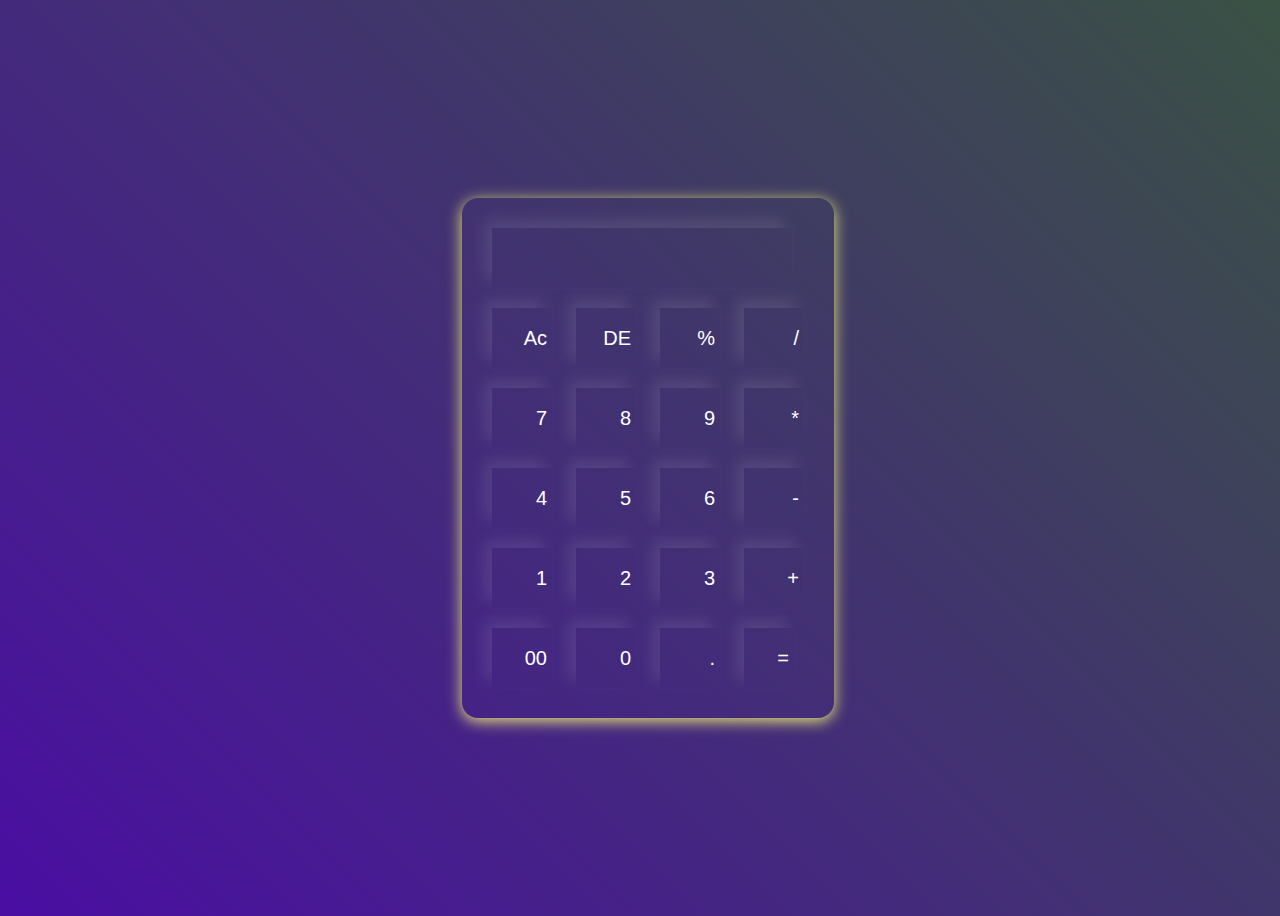
<file: cal/calculator.html>
<!DOCTYPE html>
<html lang="en">
<head>
    <meta charset="UTF-8">
    <meta name="viewport" content="width=device-width, initial-scale=1.0">
    <title>Document</title>
    <link href="style1.css" rel="stylesheet">
</head>
<body>
    <div class="container">
        <div class="calculator">
            <form>
                <div calss="display">
                    <input type="text" name="display" style=" width:300px ; height:60px;">
                </div>
                <div>
                    <input type="button" value="Ac" onclick="display.value ='' ">
                    <input type="button" value="DE" onclick="display.value = display.value.toString().slice(0,-1)">
                    <input type="button" value="%" onclick="display.value+='%' ">
                    <input type="button" value="/" onclick="display.value+='/' ">
                </div>
                <div>
                    <input type="button" value="7" onclick="display.value+='7' ">
                    <input type="button" value="8" onclick="display.value+='8' ">
                    <input type="button" value="9" onclick="display.value+='9' ">
                    <input type="button" value="*" onclick="display.value+='*' ">
                </div>
                <div>
                    <input type="button" value="4" onclick="display.value+='4' ">
                    <input type="button" value="5" onclick="display.value+='5' ">
                    <input type="button" value="6" onclick="display.value+='6' ">
                    <input type="button" value="-" onclick="display.value+='-' ">
                </div>
                <div>
                    <input type="button" value="1" onclick="display.value+='1' ">
                    <input type="button" value="2" onclick="display.value+='2' ">
                    <input type="button" value="3" onclick="display.value+='3' ">
                    <input type="button" value="+" onclick="display.value+='+' ">
                </div>
                <div>
                    <input type="button" value="00" onclick="display.value+='00' ">
                    <input type="button" value="0" onclick="display.value+='0' ">
                    <input type="button" value="." onclick="display.value+='.' ">
                    <input type="button" value="="  onclick ="display.value = eval(display.value)" class="equal">
                </div>
            </form>
        </div>
    </div>
</body>
</html>
</file>
<file: cal/style1.css>
*{
    box-sizing: border-box;
    font-size:'poppins',sans-serif ;

}
body{
    width:100%;
    height:100vh;
    display:flex;
    justify-content: center;
    align-items:center;
    background: linear-gradient(45deg,#4a0ea3,#3a5244);
} 
.calculator
 {
    border:1px solid #7717377;
    padding:20px;
    border-radius:16px;
    background:transparent;
    box-shadow:0px 3px 15px rgba(255,255,119,0.9);

} 
  input{

    border:none;
    padding:5px;
    margin:10px;
    background:transparent;
    box-shadow: 0px 3px 15px rgb(236, 238, 100);
    font-size: 20px;
    cursor:pointer;
    text-align: right;
    color: white;
    outline:0;
    width:40px;
}   
input::placeholder{
    color:#ffffff;
}
   input{
     border:none;
     width:60px;
     height:60px;
     margin:10px;
     background:transparent;
     color: white;
     font-size: 20px;
     box-shadow: -8px -8px 15px rgba(255,255,255,0.1);
     cursor:pointer; 
}  
form input.equal{
    width:50px;
}
</file>
